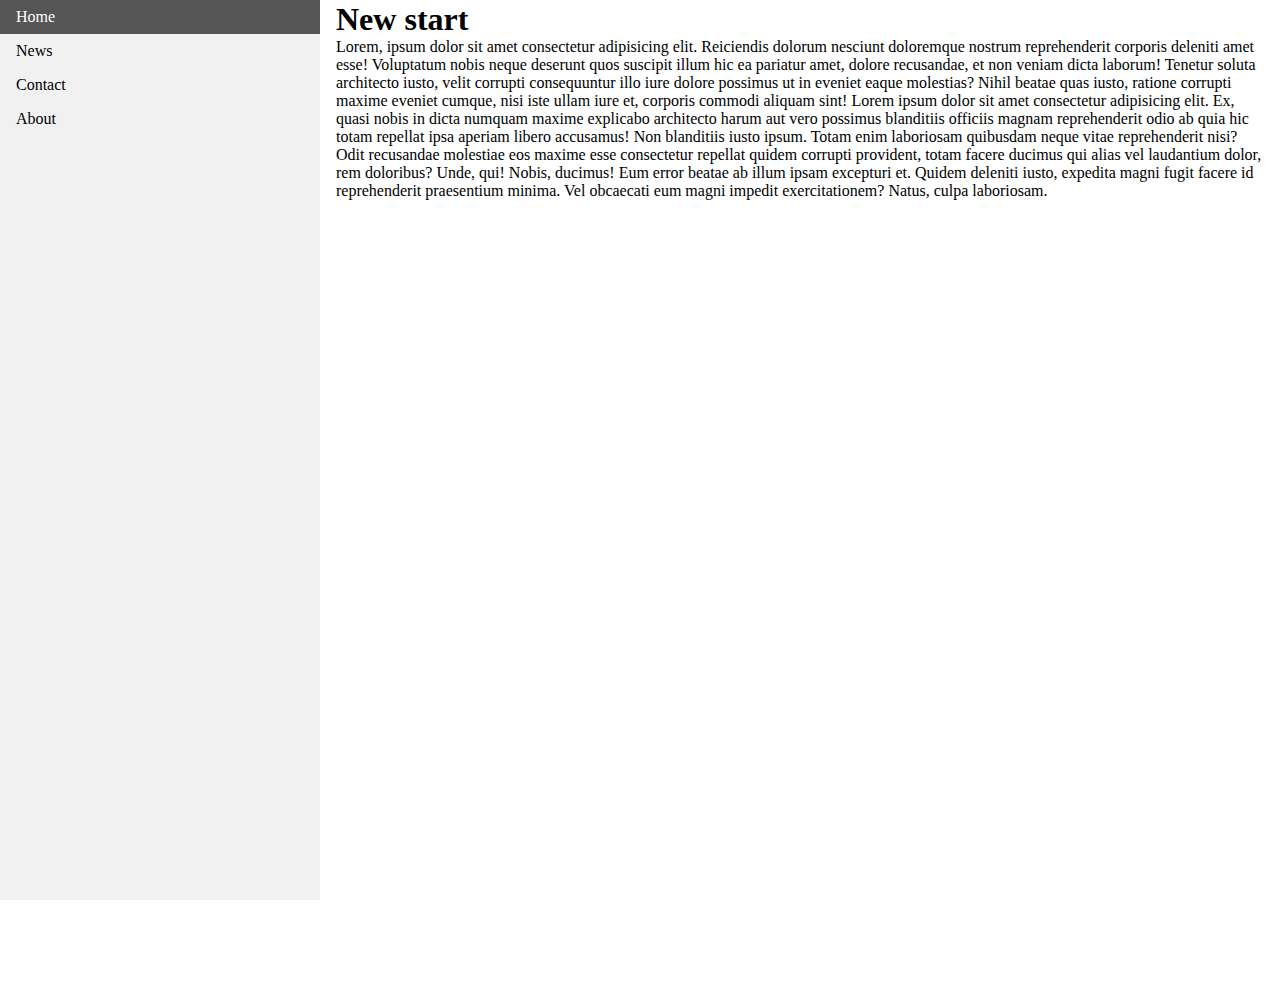
<file: newstart.html>
<!DOCTYPE html>
<html lang="en">
    <head>
        <title>New Start</title>
        <link rel="stylesheet" type="text/css" href="newstart.css">
        <meta name="viewport" content="widht=device-width, initial-scale=1.0">
    </head>
    <body>
        <ul class="navbar">
            <li class="list"><a class="bar" href="#home">Home</a></li>
            <li class="list"><a class="bar" href="#news">News</a></li>
            <li class="list"><a class="bar" href="#contact">Contact</a></li>
            <li class="list"><a class="bar" href="#about">About</a></li>
        </ul>

        <div class="sidebar">

            <h1>New start</h1>
            <p class="content">Lorem, ipsum dolor sit amet consectetur adipisicing elit. Reiciendis dolorum nesciunt doloremque nostrum reprehenderit corporis deleniti amet esse! Voluptatum nobis neque deserunt quos suscipit illum hic ea pariatur amet, dolore recusandae, et non veniam dicta laborum! Tenetur soluta architecto iusto, velit corrupti consequuntur illo iure dolore possimus ut in eveniet eaque molestias? Nihil beatae quas iusto, ratione corrupti maxime eveniet cumque, nisi iste ullam iure et, corporis commodi aliquam sint! Lorem ipsum dolor sit amet consectetur adipisicing elit. Ex, quasi nobis in dicta numquam maxime explicabo architecto harum aut vero possimus blanditiis officiis magnam reprehenderit odio ab quia hic totam repellat ipsa aperiam libero accusamus! Non blanditiis iusto ipsum. Totam enim laboriosam quibusdam neque vitae reprehenderit nisi? Odit recusandae molestiae eos maxime esse consectetur repellat quidem corrupti provident, totam facere ducimus qui alias vel laudantium dolor, rem doloribus? Unde, qui! Nobis, ducimus! Eum error beatae ab illum ipsam excepturi et. Quidem deleniti iusto, expedita magni fugit facere id reprehenderit praesentium minima. Vel obcaecati eum magni impedit exercitationem? Natus, culpa laboriosam.</p>
        </div>

    </body>
</html>
</file>
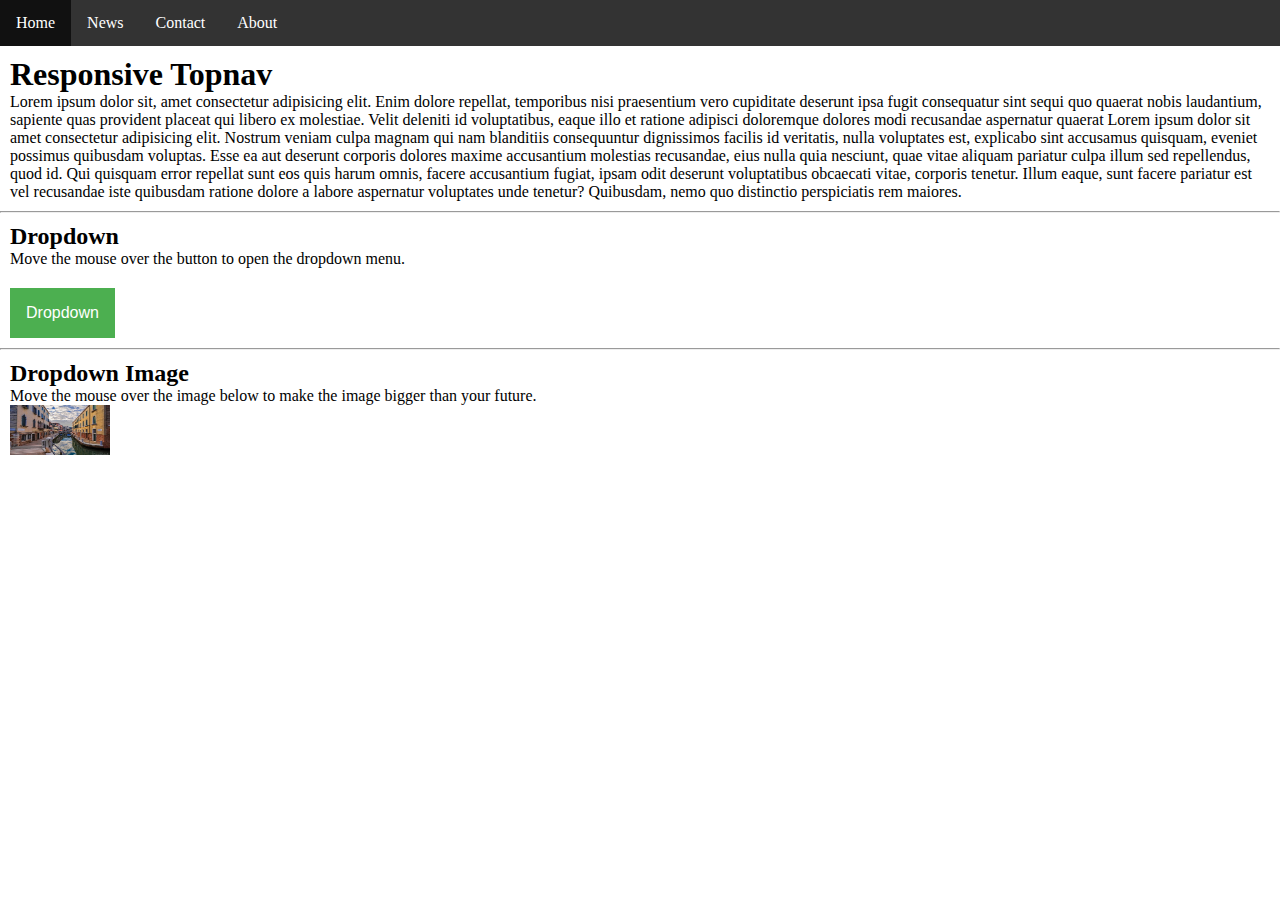
<file: responsive.html>
<!DOCTYPE html>
<html lang="en">
<head>
    <title>Responsive</title>
    <link rel="stylesheet" type="text/css" href="responsive.css">
    <meta name="viewport" content="width=device-width, initial-scale=1.0">
</head>
<body>
    <ul class="topnav">
        <li class="list"><a class="bar" href="#home">Home</a></li>
        <li class="list"><a class="bar" href="#News">News</a></li>
        <li class="list"><a class="bar" href="#Contact">Contact</a></li>
        <li class="list"><a class="bar" href="#about">About</a></li>
    </ul>

    <div class="heading">
        <h1>Responsive Topnav</h1>
        <p>Lorem ipsum dolor sit, amet consectetur adipisicing elit. Enim dolore repellat, temporibus nisi praesentium vero cupiditate deserunt ipsa fugit consequatur sint sequi quo quaerat nobis laudantium, sapiente quas provident placeat qui libero ex molestiae. Velit deleniti id voluptatibus, eaque illo et ratione adipisci doloremque dolores modi recusandae aspernatur quaerat Lorem ipsum dolor sit amet consectetur adipisicing elit. Nostrum veniam culpa magnam qui nam blanditiis consequuntur dignissimos facilis id veritatis, nulla voluptates est, explicabo sint accusamus quisquam, eveniet possimus quibusdam voluptas. Esse ea aut deserunt corporis dolores maxime accusantium molestias recusandae, eius nulla quia nesciunt, quae vitae aliquam pariatur culpa illum sed repellendus, quod id. Qui quisquam error repellat sunt eos quis harum omnis, facere accusantium fugiat, ipsam odit deserunt voluptatibus obcaecati vitae, corporis tenetur. Illum eaque, sunt facere pariatur est vel recusandae iste quibusdam ratione dolore a labore aspernatur voluptates unde tenetur? Quibusdam, nemo quo distinctio perspiciatis rem maiores.</p>
    </div>
<hr>

    <div class="greenbutton">
    <h2>Dropdown</h2>
    <P>Move the mouse over the button to open the dropdown menu.</P>
    </div>
    <div class="dropdown">
        <button class="dropbtn">Dropdown</button>
        <div class="dropdown-content">
            <a class="link" href="#">Link one</a>
            <a class="link" href="#">Link two</a>
            <a class="link" href="#">Link Three</a>
        </div>
    </div>
<hr>
    <div class="dropdownimage">
        <h2>Dropdown Image</h2>
        <p>Move the mouse over the image below to make the image bigger than your future.</p>

    <div class="dropbig">
        <img src="sample.jpg" alt="Random europe" width="100" height="50">
        <div class="dropbig-content">
            <img src="sample.jpg" alt="Random Europe" width="300" height="200">
            <div class="description">The beauty of Europe</div>
        </div>
    </div>
    </div>

</body>
</html>
</file>
<file: newstart.css>
*{
    margin: 0;
    padding: 0;
}

.navbar {
    list-style-type: none;
    margin: 0;
    padding: 0;
    width: 25%;
    background-color: #f1f1f1;
    position: fixed;
    height: 100%;
    overflow: auto;
}

.bar {
    display: block;
    color: #000;
    padding: 8px 16px;
    text-decoration: none;
}

.bar:hover {
    background-color: #555;
    color: white;
}

.sidebar {
    margin-left: 25%;
    padding: 1px 16px;
    height: 1000px;
}
</file>
<file: responsive.css>
*{
    margin: 0;
    padding: 0;
}

.topnav {
    list-style-type: none;
    margin: 0;
    padding: 0;
    overflow: hidden;
    background-color: #333;
}

.list {
    float: left;
}

.bar {
    display: block;
    color: white;
    text-align: center;
    padding: 14px 16px;
    text-decoration: none;
}

.bar:hover {
    background-color: #111;
}

@media screen and (max-width: 600px)
{
    .list {float: none;}
}


.heading {
    margin: 10px;
}

.dropdown {
    margin: 10px;
}

.greenbutton {
    margin: 10px;
}

.dropbtn {
    background-color: #4caf50;
    color: white;
    padding: 16px;
    font-size: 16px;
    border: none;
    cursor: pointer;
}

.dropdown {
    position: relative;
    display: inline-block;
}

.dropdown-content {
    display: none;
    position: absolute;
    background-color: #f9f9f9;
    min-width: 160px;
    box-shadow: 0px 8px 16px 0px rgba(0, 0, 0, 0.2);
    z-index: 1;
}

.link {
    color: black;
    padding: 12px 16px;
    text-decoration: none;
    display: block;
}

.dropdown-content .link:hover{
    background-color: #f1f1f1;
}

.dropdown:hover .dropdown-content {
    display: block;
}

.dropdown:hover .dropbtn {
    background-color: #3e8e41;
}

.dropbig {
    position: relative;
    display: inline-block;
}

.dropbig-content {
    display: none;
    position: absolute;
    background-color: #f9f9f9;
    min-width: 160px;
    box-shadow: 0px 8px 16px 0px rgba(0, 0, 0, 0.2);
    z-index: 1;
}

.dropbig:hover .dropbig-content {
    display: block;
}

.description {
    padding: 15px;
    text-align: center;
}

.dropdownimage {
    margin: 10px;
}
</file>
